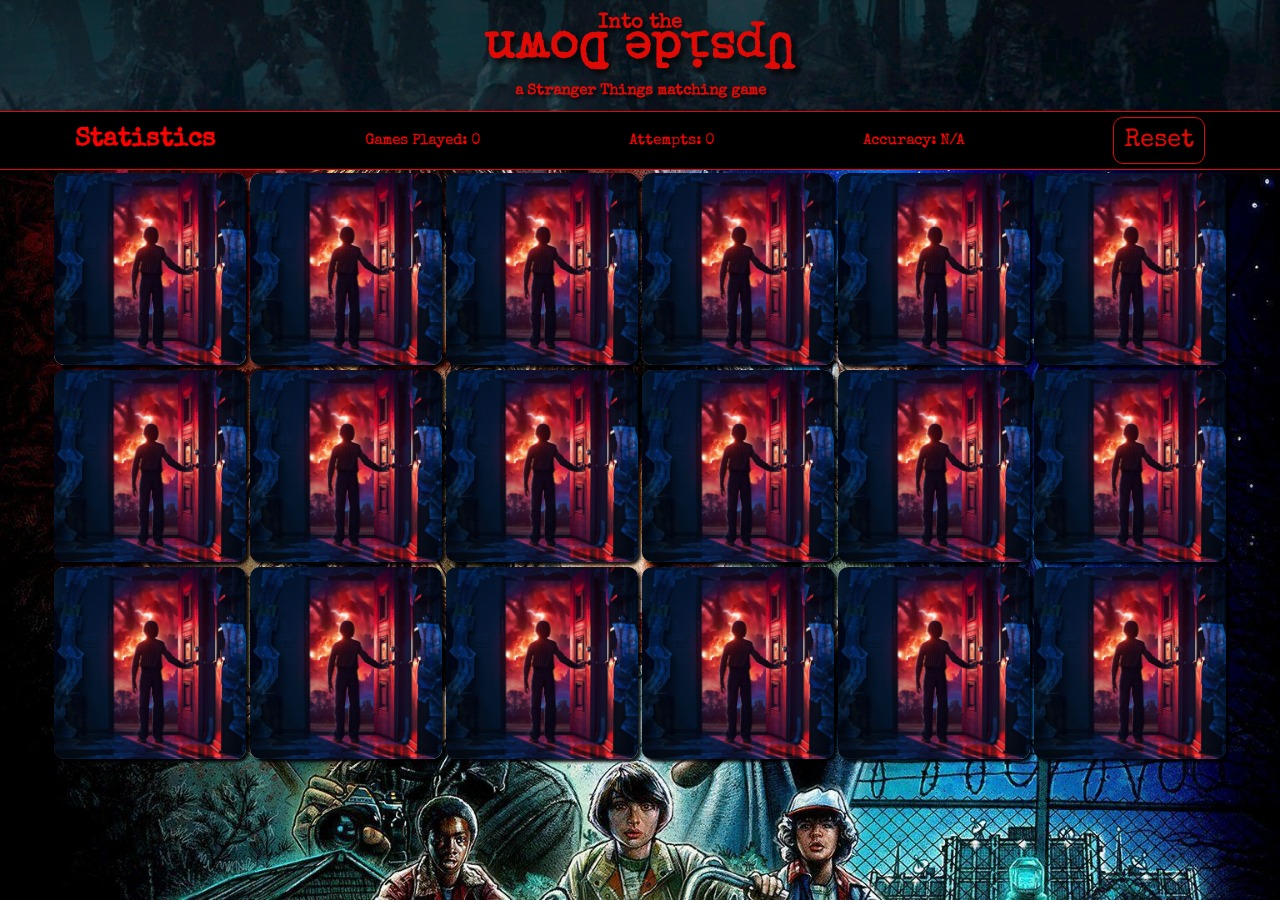
<file: index.html>
<!DOCTYPE html>
<html lang="en-US">
<head>
    <meta charset="utf-8">
    <meta name="author" content="Erin Tait">
    <meta name="description" content="A Stranger Things-themed memory match game">
    <meta name="viewport" content="width=device-width, initial-scale=1.0">
    <title>Into the Upside Down: A Stranger Things Memory Match Game</title>
    <script src="https://ajax.googleapis.com/ajax/libs/jquery/3.3.1/jquery.min.js"></script>
    <script type="text/javascript" src="main.js"></script>
    <link rel="shortcut icon" href="favicon.ico">
    <link href='https://fonts.googleapis.com/css?family=Special Elite' rel='stylesheet'>
    <link rel="stylesheet" type="text/css" href="style.css">
</head>
<body>
    <section class="header-container">
        <div class="header-wrapper">
            <h1 class="game-title">Into the</h1>
            <h1 class="game-title-flipped">Upside Down</h1>
            <h3 class="game-title-subtitle">a Stranger Things matching game</h3>
        </div>
    </section>
    <section id="main-content">
        <div id="stats">
            <h3 class="stats-title">
                <span class="stats-title-desktop">Statistics</span>
                <span class="stats-title-mobile">Stats</span>
            </h3>
            <div class="games-played">
                <p class="label">
                    <span class="label-desktop">Games Played:</span>
                    <span class="label-mobile">Game #:</span>
                    <span class="value">0</span></p>
            </div>
            <div class="attempts">
                <p class="label">Attempts: <span class="value">0</span></p>
            </div>
            <div class="accuracy">
                <p class="label">Accuracy: <span class="value">N/A</span></p>
            </div>
            <button class="reset">Reset</button>
        </div>            
        <div id="game-area">
            <div class="card-container">
                <div class="card">
                    <div class="front"></div>
                    <div class="back"><img src="images/back.png"></div>
                </div>
            </div>
            <div class="card-container">
                <div class="card">
                    <div class="front"></div>
                    <div class="back"><img src="images/back.png"></div>
                </div>
            </div>
            <div class="card-container">
                <div class="card">
                    <div class="front"></div>
                    <div class="back"><img src="images/back.png"></div>
                </div>
            </div>
            <div class="card-container">
                <div class="card">
                    <div class="front"></div>
                    <div class="back"><img src="images/back.png"></div>
                </div>
            </div>
            <div class="card-container">
                <div class="card">
                    <div class="front"></div>
                    <div class="back"><img src="images/back.png"></div>
                </div>
            </div>
            <div class="card-container">
                <div class="card">
                    <div class="front"></div>
                    <div class="back"><img src="images/back.png"></div>
                </div>
            </div>
            <div class="card-container">
                <div class="card">
                    <div class="front"></div>
                    <div class="back"><img src="images/back.png"></div>
                </div>
            </div>
            <div class="card-container">
                <div class="card">
                    <div class="front"></div>
                    <div class="back"><img src="images/back.png"></div>
                </div>
            </div>
            <div class="card-container">
                <div class="card">
                    <div class="front"></div>
                    <div class="back"><img src="images/back.png"></div>
                </div>
            </div>
            <div class="card-container">
                <div class="card">
                    <div class="front"></div>
                    <div class="back"><img src="images/back.png"></div>
                </div>
            </div>
            <div class="card-container">
                <div class="card">
                    <div class="front"></div>
                    <div class="back"><img src="images/back.png"></div>
                </div>
            </div>
            <div class="card-container">
                <div class="card">
                    <div class="front"></div>
                    <div class="back"><img src="images/back.png"></div>
                </div>
            </div>
            <div class="card-container">
                <div class="card">
                    <div class="front"></div>
                    <div class="back"><img src="images/back.png"></div>
                </div>
            </div>
            <div class="card-container">
                <div class="card">
                    <div class="front"></div>
                    <div class="back"><img src="images/back.png"></div>
                </div>
            </div>
            <div class="card-container">
                <div class="card">
                    <div class="front"></div>
                    <div class="back"><img src="images/back.png"></div>
                </div>
            </div>
            <div class="card-container">
                <div class="card">
                    <div class="front"></div>
                    <div class="back"><img src="images/back.png"></div>
                </div>
            </div>
            <div class="card-container">
                <div class="card">
                    <div class="front"></div>
                    <div class="back"><img src="images/back.png"></div>
                </div>
            </div>
            <div class="card-container">
                <div class="card">
                    <div class="front"></div>
                    <div class="back"><img src="images/back.png"></div>
                </div>
            </div>
        </div>
    </section>
    
    <div id="modal" class="modal modal-hide">
        <div class="modal-body">
            <div class="modal-header">
                <span class="close">&times;</span>
            </div>
            <div class="modal-content">
                <div class="win">
                    <p>You win!</p>
                    <button class="reset">Play again?</button>
                </div>
            </div>
        </div>
    </div>

</body>
</html>
</file>
<file: style.css>
body {
    background-color: #000000;
    background-position: center;
    background-repeat: no-repeat;
    background-size: cover;
    color: rgb(223,9,5);
    font-family: "Special Elite", serif;
    margin: 0;
    min-height: 100vh;
    padding: 0;
}

/* HEADER */

.header-container {
    background-image: linear-gradient(rgba(0, 0, 0, 0.5), rgba(0, 0, 0, 0.3)), url(images/heroimg.jpg);
    background-position: center;
    background-size: cover;
    text-align: center;
}

.header-wrapper {
    padding: 1%;
}

.game-title {
    font-size: 30px;
    margin-top: 0;
    margin-bottom: 0;
    text-shadow: 3px 3px 3px rgba(0,0,0,0.7);
}

.game-title-flipped {
    font-size: 60px;
    margin-top: -20px;
    margin-bottom: 0;
    text-shadow: -5px -5px 5px rgba(0,0,0,0.7);
    -webkit-transform:rotate(-180deg);
    -moz-transform:rotate(-180deg);
    -o-transform:rotate(-180deg);
    transform:rotate(-180deg);
}

.game-title-subtitle {
    text-shadow: 3px 3px 3px rgba(0,0,0,0.7);
    margin-bottom: 0;
}

/* STATS */

#stats {
    color: red;
    display: flex;
    justify-content: space-around;
    align-items: center;
    border-top: 1px solid rgb(223,9,5);
    border-bottom: 1px solid rgb(223,9,5);
    background-color: black;
    box-sizing: border-box;
}

.stats-title {
    font-size: 26px;
    margin: 0;
}

.stats-title-desktop {
    display: inline;
}

.stats-title-mobile {
    display: none;
}

.label, .value {
    font-size: 15px;
}

.label-desktop {
    display: inline;
}

.label-mobile {
    display: none;
}

.reset {
    background-color: black;
    color: rgb(223,9,5);
    border: 1px solid rgb(223,9,5);
    font-family: "Special Elite", serif;
    font-size: 25px;
    padding: 10px;
    transition: background-color .5s;
    border-radius: 10px;
    cursor: pointer;
    margin: 5px 0;
}

.reset:focus{
    outline: rgb(223,9,5)
}

.reset:hover {
    background-color: rgb(110, 3, 2);
    color: red;
    text-shadow: 2px 2px black;
}

/* MAIN CONTENT */

#game-area {
    display: flex;
    flex-wrap: wrap;
    justify-content: center;
    margin-top: 3px;
    text-align: center;
    user-select: none;
}

/* CARD CSS*/

.card-container {
    margin: 0px 2px;
    width: 15%;
}

.card {
    position: relative;
    cursor: pointer;
}

.back {
    opacity: 1;
    -moz-transition: opacity .5s ease-in-out;
    -webkit-transition: opacity .5s ease-in-out;
    transition: opacity .5s ease-in-out;
}

.card img.hidden {
    opacity: 0;
}

.front, .back {
    top: 0;
    left: 0;
    width: 100%;
}

.back {
    position: absolute;
}

.back img {
    transition: opacity 0.5s;
    max-width: 100%;
    -webkit-user-drag: none;
    -moz-user-drag: none;
}

.front > img {
    transition: opacity 2.5s;
    box-shadow: 3px 3px 3px rgba(0, 0, 0, 0.9);
    max-width: 100%;
}

.fade .front img {
    opacity: 0;
}

img.back:hover {
    cursor: pointer;
}

.front img, .back img {
    border-radius: 10px;
}

.hidden .back img {
    opacity: 0;
}

/* WIN MODAL CSS */

.modal {
    display: flex;
    position: fixed;
    z-index: 1;
    left: 0;
    top: 0;
    width: 100%;
    height: 100%;
    overflow: auto;
    background-color: rgb(0,0,0);
    background-color: rgba(0,0,0,0.7);
}

.modal::before {
    vertical-align: middle;
}

.modal-body {
    background-image: linear-gradient(rgba(0, 0, 0, 0.3), rgba(0, 0, 0, 0.3)), url(images/win.jpg);
    background-color: #000000;
    background-position: center;
    background-size: cover;
    background-repeat: no-repeat;
    position: relative;
    margin: 10% auto;
    padding: 20px;
    box-shadow: 3px 3px 3px rgba(0,0,0,0.5);
    border-radius: 20px;
    width: 60%;
    text-align: center;
    height: 50%;
}

.modal-content {
    display: flex;
    justify-content: center;
    align-items: flex-end;
    height: 100%;
}

.modal-hide {
    display: none;
}

.win-img {
    width: 80%;
    position: absolute;

}

.win {
    font-size: 40px;
    text-shadow: 1px 1px black;
    position: relative;
}

.win p {
    margin-bottom: 0px;
}

.close {
    color: #aaa;
    float: right;
    font-size: 28px;
    font-weight: bold;
}

.close:hover, .close:focus {
    color: red;
    text-decoration: none;
    cursor: pointer;
}

/* MEDIA QUERIES */

@media only screen and (max-width: 1370px) {
    .game-title {
        font-size: 20px;
    }

    .game-title-flipped {
        font-size: 50px;
        margin-top: -15px;
    }

    .game-title-subtitle {
        font-size: 15px;
    }
}

@media only screen and (max-width: 835px) {

    /* HEADER MEDIA QUERIES */

    .game-title {
        display: inline-block;
        font-size: 22px;
    }

    .game-title-flipped {
        display: inline-block;
        font-size: 26px;
        text-shadow: -3px -3px 3px rgba(0,0,0,0.7);
        transform: rotate(-180deg);
    }

    .game-title-subtitle {
        font-size: 10px;
        margin-top: 4px;
    }

    /* STATS MEDIA QUERIES */

    .stats-title-desktop {
        display: none;
    }

    .stats-title-mobile {
        display: inline-block;
        font-size: 18px;
        margin-left: 3px;
    }

    .label, .value {
        font-size: 12px;
        margin: 0 3px;
        text-align: center;
    }

    .label-desktop {
        display: none;
    }

    .label-mobile {
        display: inline-block;
    }

    .reset {
        font-size: 16px;
        padding: 5px;
        margin-right: 3px;
    }

    /* CARD MEDIA QUERIES */

    .card-container {
        width: 25%;
    }
}

@media (max-width: 835px) and (orientation: landscape){
    .card-container {
        flex: 1 0 15%;
    }
}

@media (min-width: 740px) and (orientation: portrait){
    .card-container {
        flex: 0 0 25%;
    }

    .card {
        width: 75%;
    }
}
</file>
